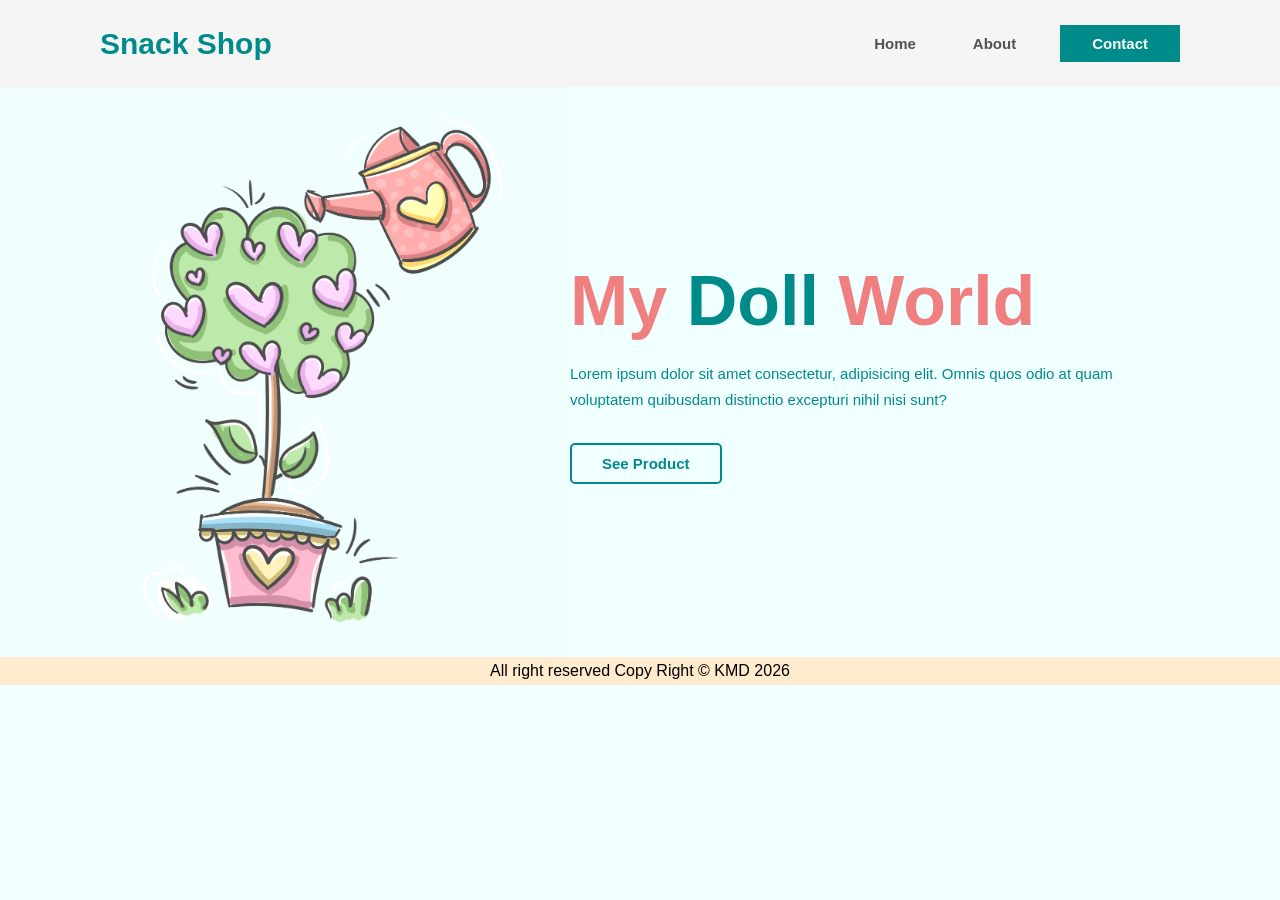
<file: index.html>
<!DOCTYPE html>
<html lang="en">
<head>
    <meta charset="UTF-8">
    <meta name="viewport" content="width=device-width, initial-scale=1.0">
    <title>Doll Shop - Home</title>
    <link rel="stylesheet" href="css/index.css
">
</head>
<body>
    <section class="mycontainer">
        <nav class="navbar">
            <a href="#" class="logo">
                Snack Shop
            </a>
            <ul class="links">
                <a href="index.html">
                    <li class="link">Home</li>
                </a>
                <a href="about.html">
                    <li class="link">About</li>
                </a
                ><a href="contact.html">
                    <li class="link contact">Contact</li>
                </a>
            </ul>
        </nav>
        <div class="home">
            <div class="left"></div>
            <img src="image/home.jpg" alt="#">

            <div class="right">
                <h1 class="maintitle">
                    My <span>Doll</span> World
                </h1>
                <p>
                    Lorem ipsum dolor sit amet consectetur, adipisicing elit. Omnis quos odio at quam voluptatem quibusdam distinctio excepturi nihil nisi sunt?
                </p>
                <a href="product.html" class="btn">
                    See Product
                </a>
            </div>
        </div>
    </section>
    <footer>
        All right reserved Copy Right &copy KMD 2026
    </footer>
</body>
</html>
</file>
<file: css/index.css>
*{
    margin: 0;
    padding: 0;
    box-sizing: border-box;
}

::-webkit-scrollbar{ 
    width: 0;
}

::selection{
    color: white;
    background-color: plum;
}

body{
    background-color: azure;
}

/* Navbar */

.navbar {
    margin: auto;
    padding: 25px 100px;
    display: flex;
    align-items: center;
    justify-content: space-between;
    background-color: whitesmoke;
    font-family: 'Raleway',sans-serif;
}

a {

text-decoration: none;

color: darkcyan;

}


a:hover {

text-decoration: none;

}

li{
    list-style: none;
}




.logo {

font-size: 30px;

font-weight: 800;

}


.links {

display: flex;

align-items: center;
justify-content: center;

}


.links a {

margin-left: 5px;
}


.link {

font-size: 15px;
font-weight: 600;
padding: 8px 26px;
transition: 0.3s linear; 
color: #525252;
}

.link:hover {
 background-color: darkcyan; color: white; 
}

.links a:last-child {
 margin-left: 18px;
}

.contact {
color: #fff;

background-color: darkcyan;

padding-inline: 30px;

border: 2px solid darkcyan;

}




.contact:hover {

background-color: transparent; color: darkcyan;
}

/* Home Page */

.home {

display: flex;
 align-items: center; 
 justify-content: center; 
 background-color: azure;
font-family: 'Raleway', sans-serif;

}

.right {

margin-right: 10%;

}

.maintitle {

font-size: 70px;

color: lightcoral;

margin-bottom: 20px;

}



span {

color: darkcyan;
}

.right p {
color: darkcyan;

font-size: 15px;

line-height: 26px;
}



.btn {

font-size: 15px;

font-weight: 600;

padding: 10px 30px;

margin-top: 30px;

display: inline-block;

border: 2px solid darkcyan;

color: darkcyan;

border-radius: 5px;

transition: all 0.3s linear;
}

.btn:hover {

border: 2px solid lightcoral;

background-color: lightcoral;

color: white;

}

img {
width: 570px;
}



/* footer */

footer {
    
font-family: 'Poppins', sans-serif;

padding: 5px;

width: 100%;

background-color: blanchedalmond;

text-align: center;

}
</file>
